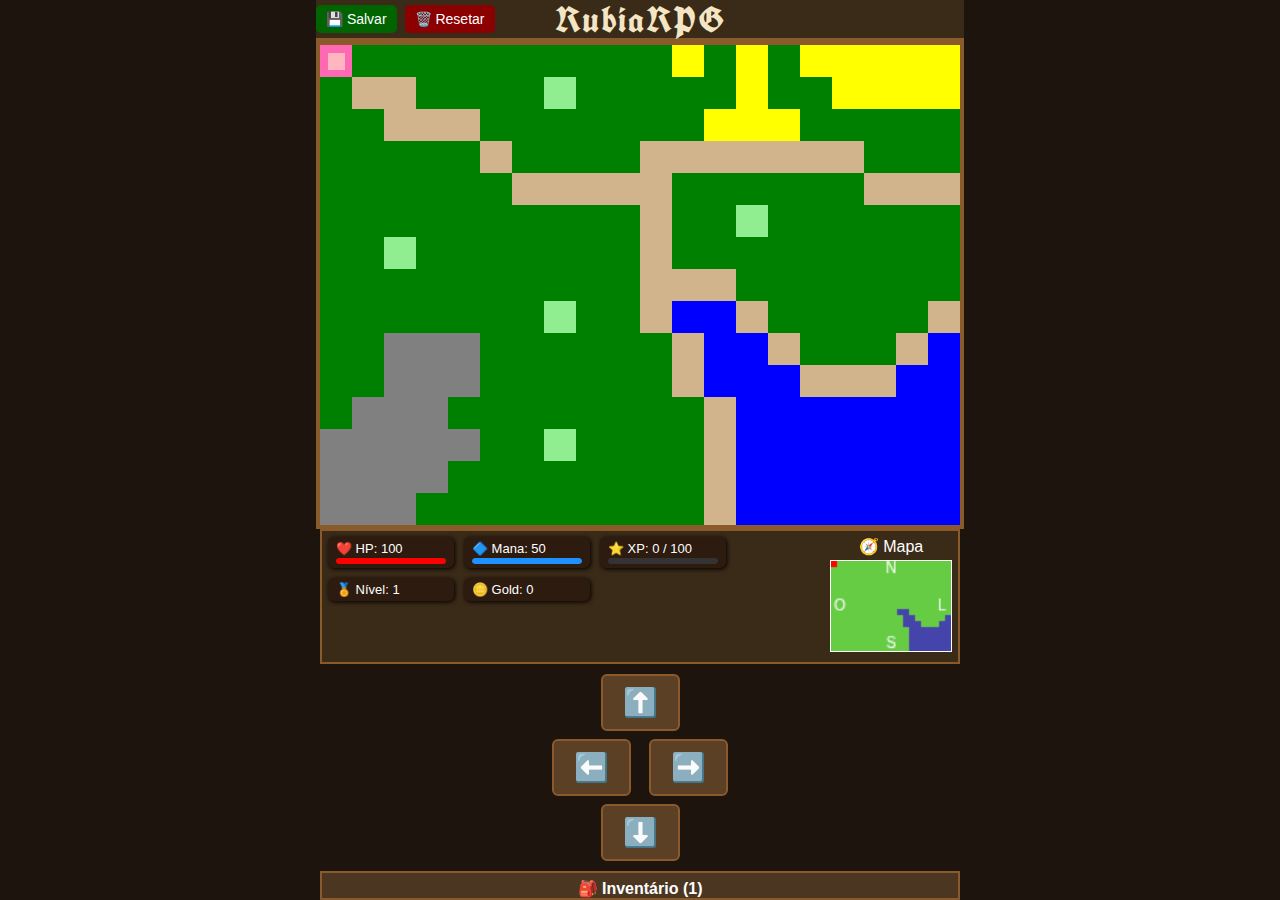
<file: index.html>
<!DOCTYPE html>
<html lang="pt-br">
<head>
  <meta charset="UTF-8">
  <title>RubiaRPG</title>
  <meta name="viewport" content="width=device-width, initial-scale=1.0">
  <link rel="stylesheet" href="style.css">
  <link href="https://fonts.googleapis.com/css2?family=UnifrakturCook:wght@700&display=swap" rel="stylesheet">
</head>
<body>

  <header id="banner">
    <h1>RubiaRPG</h1>
    <div class="top-buttons">
      <button id="btn-save" onclick="salvar()">💾 Salvar</button>
      <button id="btn-reset" onclick="resetar()">🗑️ Resetar</button>
    </div>
  </header>

  <canvas id="game" width="640" height="480"></canvas>

  <div id="hud">
    <div id="stats">
      <div class="stat">
        ❤️ HP: <span id="hp">100</span>
        <div class="stat-bar"><div id="hp-bar" class="stat-bar-inner bar-hp"></div></div>
      </div>
      <div class="stat">
        🔷 Mana: <span id="mana">100</span>
        <div class="stat-bar"><div id="mana-bar" class="stat-bar-inner bar-mana"></div></div>
      </div>
      <div class="stat">
        ⭐ XP: <span id="xp">0 / 100</span>
        <div class="stat-bar"><div id="xp-bar" class="stat-bar-inner bar-xp"></div></div>
      </div>
      <div class="stat">🏅 Nível: <span id="level">1</span></div>
      <div class="stat">🪙 Gold: <span id="gold">0</span></div>
    </div>
    <div id="minimap">
      <div class="title">🧭 Mapa</div>
      <canvas id="mini" width="80" height="60"></canvas>
    </div>
  </div>

  <div id="controls">
    <button onclick="mover(0,-1)">⬆️</button>
    <div class="row">
      <button onclick="mover(-1,0)">⬅️</button>
      <button onclick="mover(1,0)">➡️</button>
    </div>
    <button onclick="mover(0,1)">⬇️</button>
  </div>

  <div id="inventory">
    <div class="inv-title">🎒 Inventário (<span id="inv-page">1</span>)</div>
    <div id="inv-grid"></div>
    <div class="inv-nav">
      <button onclick="mudarPagina(-1)">◀️</button>
      <button onclick="mudarPagina(1)">▶️</button>
    </div>
  </div>

  <script src="game.js"></script>
</body>
</html>
</file>
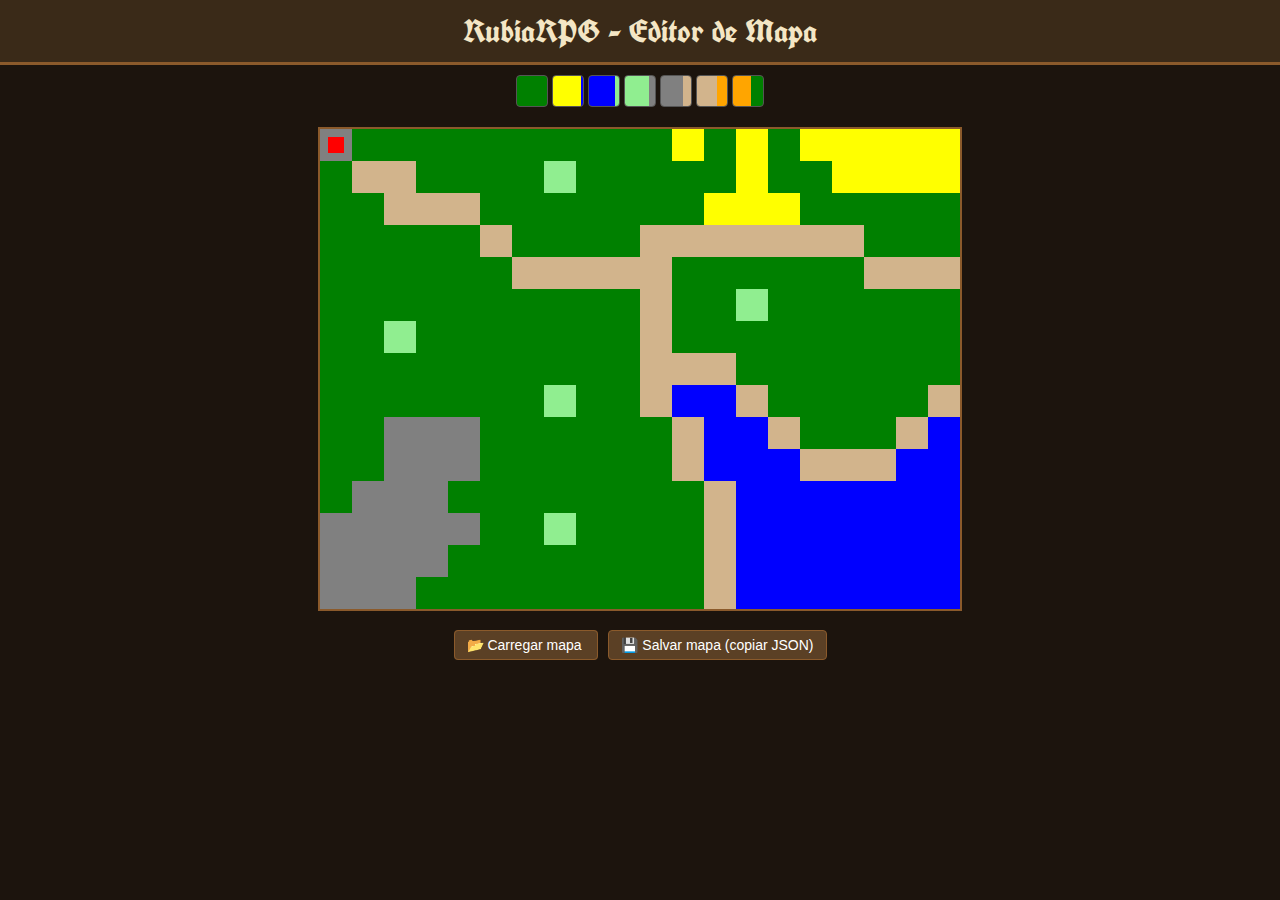
<file: mapEditor.html>
<!DOCTYPE html>
<html lang="pt-br">
<head>
  <meta charset="UTF-8">
  <title>RubiaRPG - Editor de Mapa</title>
  <meta name="viewport" content="width=device-width, initial-scale=1.0">
  <style>
    body {
      margin: 0;
      background: #1c140d;
      color: #fff;
      font-family: 'Verdana', sans-serif;
      text-align: center;
    }

    h1 {
      font-family: 'UnifrakturCook', cursive;
      font-size: 32px;
      color: #f4e6c5;
      background: #3a2a18;
      margin: 0;
      padding: 10px;
      border-bottom: 3px solid #8b5a2b;
    }

    canvas {
      border: 2px solid #8b5a2b;
      background: #222;
      image-rendering: pixelated;
      margin-top: 10px;
    }

    #tilebar {
      display: flex;
      justify-content: center;
      flex-wrap: wrap;
      margin: 8px;
    }

    .tileBtn {
      width: 32px;
      height: 32px;
      background-size: cover;
      border: 1px solid #555;
      margin: 2px;
    }

    #actions {
      margin-top: 10px;
    }

    label, button {
      margin: 5px;
      padding: 6px 12px;
      font-size: 14px;
      background: #5b4025;
      color: #fff;
      border: 1px solid #8b5a2b;
      border-radius: 4px;
      cursor: pointer;
    }

    input[type="file"] {
      display: none;
    }
  </style>
  <link href="https://fonts.googleapis.com/css2?family=UnifrakturCook:wght@700&display=swap" rel="stylesheet">
</head>
<body>

  <h1>RubiaRPG - Editor de Mapa</h1>

  <div id="tilebar"></div>
  <canvas id="mapCanvas" width="640" height="480"></canvas>

  <div id="actions">
    <label>
      📂 Carregar mapa
      <input type="file" id="loadFile" accept=".json">
    </label>
    <button id="save">💾 Salvar mapa (copiar JSON)</button>
  </div>

  <script>
    const tileSize = 32;
    const cols = 20, rows = 15;
    const canvas = document.getElementById("mapCanvas");
    const ctx = canvas.getContext("2d");

    const tileset = new Image();
    tileset.src = "assets/tileset.png";
    const tileCount = 7;
    let currentTile = 0;
    let map = Array.from({ length: rows }, () => Array(cols).fill(0));
    let spawn = { x: 0, y: 0 };

    function drawMap() {
      ctx.clearRect(0, 0, canvas.width, canvas.height);
      for (let y = 0; y < rows; y++) {
        for (let x = 0; x < cols; x++) {
          ctx.drawImage(tileset, map[y][x] * 32, 0, 32, 32, x * 32, y * 32, 32, 32);
        }
      }
      ctx.fillStyle = "red";
      ctx.fillRect(spawn.x * tileSize + 8, spawn.y * tileSize + 8, 16, 16);
    }

    canvas.addEventListener("click", e => {
      const rect = canvas.getBoundingClientRect();
      const x = Math.floor((e.clientX - rect.left) / tileSize);
      const y = Math.floor((e.clientY - rect.top) / tileSize);
      if (x >= 0 && x < cols && y >= 0 && y < rows) {
        map[y][x] = currentTile;
        drawMap();
      }
    });

    canvas.addEventListener("contextmenu", e => {
      e.preventDefault();
      const rect = canvas.getBoundingClientRect();
      const x = Math.floor((e.clientX - rect.left) / tileSize);
      const y = Math.floor((e.clientY - rect.top) / tileSize);
      spawn = { x, y };
      drawMap();
    });

    document.getElementById("save").onclick = () => {
      const json = JSON.stringify({ map, spawn }, null, 2);
      navigator.clipboard.writeText(json);
      alert("Mapa + spawn copiados!");
    };

    document.getElementById("loadFile").addEventListener("change", (e) => {
      const file = e.target.files[0];
      if (!file) return;
      const reader = new FileReader();
      reader.onload = evt => {
        try {
          const data = JSON.parse(evt.target.result);
          if (data.map) {
            map = data.map;
            spawn = data.spawn || { x: 0, y: 0 };
            drawMap();
          }
        } catch {
          alert("Erro ao ler o JSON.");
        }
      };
      reader.readAsText(file);
    });

    // Carrega map.json automaticamente
    fetch("map.json")
      .then(res => res.json())
      .then(data => {
        if (data.map) {
          map = data.map;
          spawn = data.spawn || { x: 0, y: 0 };
          drawMap();
        }
      })
      .catch(() => drawMap());

    const bar = document.getElementById("tilebar");
    for (let i = 0; i < tileCount; i++) {
      const btn = document.createElement("button");
      btn.className = "tileBtn";
      btn.style.backgroundImage = "url('assets/tileset.png')";
      btn.style.backgroundPosition = `-${i * 32}px 0px`;
      btn.onclick = () => currentTile = i;
      bar.appendChild(btn);
    }

    tileset.onload = drawMap;
  </script>
</body>
</html>
</file>
<file: style.css>
html, body {
  margin: 0;
  padding: 0;
  background: #1c140d;
  font-family: 'Verdana', sans-serif;
  color: #fff;
  overflow: hidden;
  height: 100%;
  display: flex;
  flex-direction: column;
  align-items: center;
}

#banner {
  background: #3a2a18;
  width: 100%;
  border-bottom: 3px solid #8b5a2b;
  display: flex;
  align-items: center;
  justify-content: space-between;
  padding: 5px 10px;
  position: relative;
}

#banner h1 {
  font-family: 'UnifrakturCook', cursive;
  font-size: 36px;
  color: #f4e6c5;
  letter-spacing: 2px;
  position: absolute;
  left: 50%;
  transform: translateX(-50%);
  margin: 0;
}

.top-buttons {
  display: flex;
  gap: 8px;
}

.top-buttons button {
  font-size: 14px;
  padding: 6px 10px;
  border-radius: 5px;
  border: none;
  cursor: pointer;
}

#btn-reset {
  background: darkred;
  color: white;
}

#btn-save {
  background: darkgreen;
  color: white;
}

canvas#game {
  width: 100%;
  max-width: 640px;
  border: 4px solid #8b5a2b;
  image-rendering: pixelated;
  background-color: #000;
}

#hud {
  display: flex;
  justify-content: space-between;
  align-items: flex-start;
  width: 100%;
  max-width: 640px;
  background: #3a2a18;
  border: 2px solid #8b5a2b;
  padding: 6px;
  box-sizing: border-box;
  gap: 12px;
}

#stats {
  display: flex;
  flex-direction: row;
  flex-wrap: wrap;
  gap: 10px;
  font-size: 13px;
}

.stat {
  background: #2c1b0e;
  padding: 4px 8px;
  border-radius: 6px;
  box-shadow: 1px 1px 4px #000;
  width: 110px;
}

.stat-bar {
  height: 6px;
  margin-top: 2px;
  background: #333;
  border-radius: 3px;
  overflow: hidden;
}

.stat-bar-inner {
  height: 100%;
  border-radius: 3px;
}

.bar-hp { background: red; }
.bar-mana { background: dodgerblue; }
.bar-xp { background: limegreen; }

#minimap {
  text-align: center;
}

#minimap canvas {
  display: block;
  margin: 4px auto;
  border: 1px solid #fff;
  background: #222;
  width: 120px;
  height: 90px;
}

#controls {
  display: flex;
  flex-direction: column;
  align-items: center;
  margin: 6px 0;
}

#controls button {
  font-size: 28px;
  padding: 10px 20px;
  margin: 4px;
  background: #5b4025;
  color: white;
  border: 2px solid #8b5a2b;
  border-radius: 6px;
  cursor: pointer;
}

#controls .row {
  display: flex;
  gap: 10px;
}

#inventory {
  width: 100%;
  max-width: 640px;
  background: #4b3621;
  border: 2px solid #8b5a2b;
  padding: 6px;
  box-sizing: border-box;
  overflow: hidden;
}

#inventory .inv-title {
  font-weight: bold;
  margin-bottom: 4px;
  text-align: center;
}

#inv-grid {
  display: grid;
  grid-template-columns: repeat(auto-fit, minmax(50px, 1fr));
  gap: 4px;
}

#inv-grid .slot {
  background: #222;
  border: 1px solid #555;
  aspect-ratio: 1 / 1;
  display: flex;
  justify-content: center;
  align-items: center;
  font-size: 10px;
  color: #ccc;
  position: relative;
}

#inv-grid .slot::after {
  content: attr(data-qty);
  position: absolute;
  bottom: 2px;
  right: 4px;
  font-size: 9px;
  color: #fff;
}

.inv-nav {
  display: flex;
  justify-content: center;
  gap: 10px;
  margin-top: 6px;
}

.inv-nav button {
  font-size: 14px;
  padding: 6px 10px;
  background: #5b4025;
  color: white;
  border: 1px solid #8b5a2b;
  border-radius: 4px;
}
</file>
